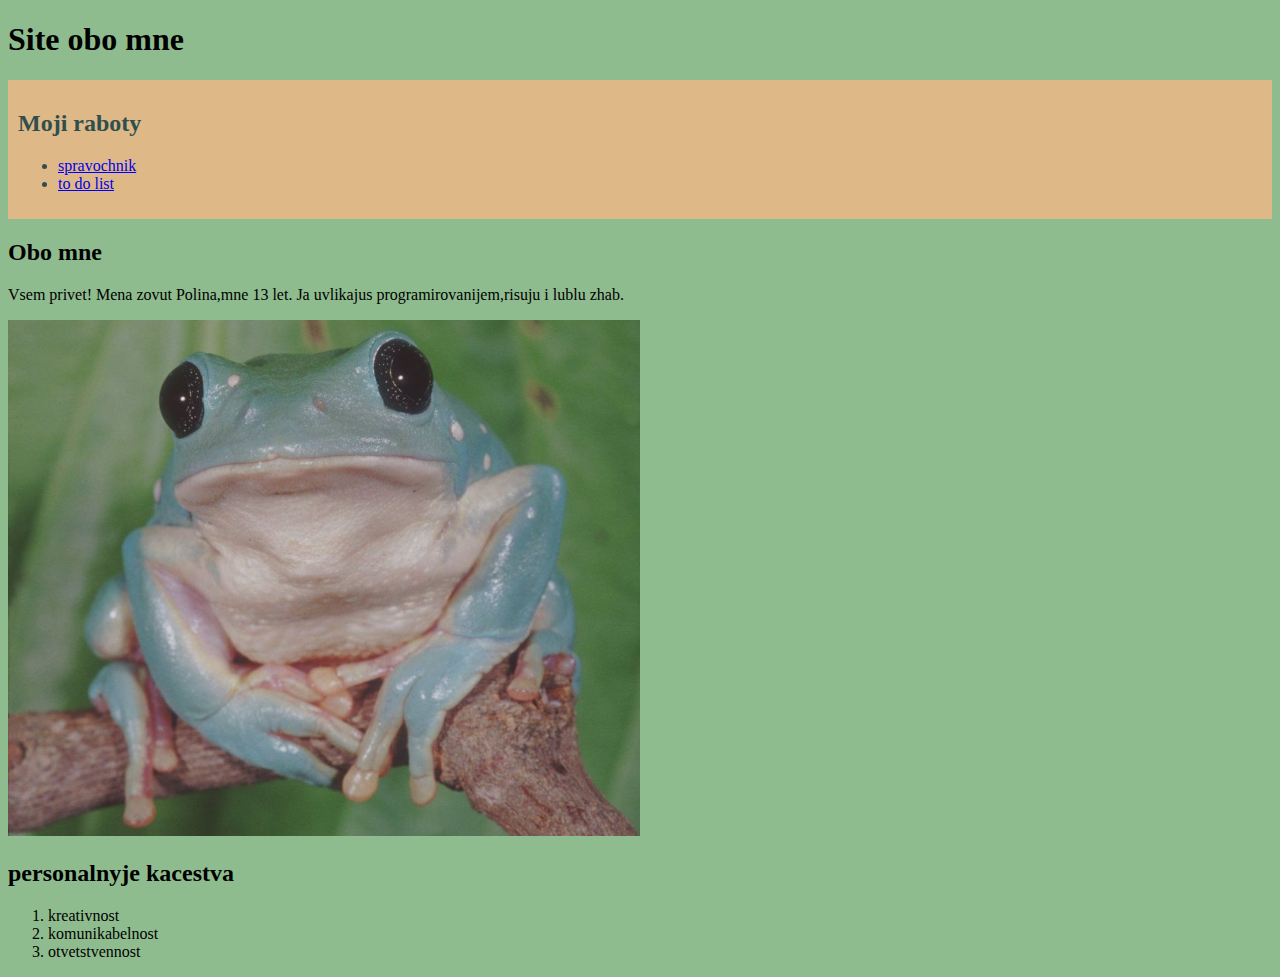
<file: index.html>
<!DOCTYPE html>
<html lang="en">
<head>
   <link rel="stylesheet" href="style.css">
    <meta charset="UTF-8">
    <title>Something about me</title>
</head>
<body>
   <h1>
       Site obo mne 
   </h1>
   <div>
    
<h2>
    Moji raboty
       </h2>
    <ul>
        <li>
            <a href="spravochnik.html">spravochnik</a>
    
        </li>
        
        <li>
            <a href="https://polyly.github.io/polina.com/">to do list</a>

        </li>
    </ul>
    </div>
    
    <h2>
        Obo mne 
    </h2>
    
    <p>
        Vsem privet! Mena zovut Polina,mne 13 let. Ja uvlikajus programirovanijem,risuju i lublu zhab.
    </p>
    <img src="zhaba.jpg">
    
    <h2>
        personalnyje kacestva
    </h2>
    <ol>
       <li>
        kreativnost
        </li>
        <li>
        komunikabelnost
        </li>
        <li>
        otvetstvennost
        </li>
    </ol>
    

    
    
   
   
    
</body>
</html>
</file>
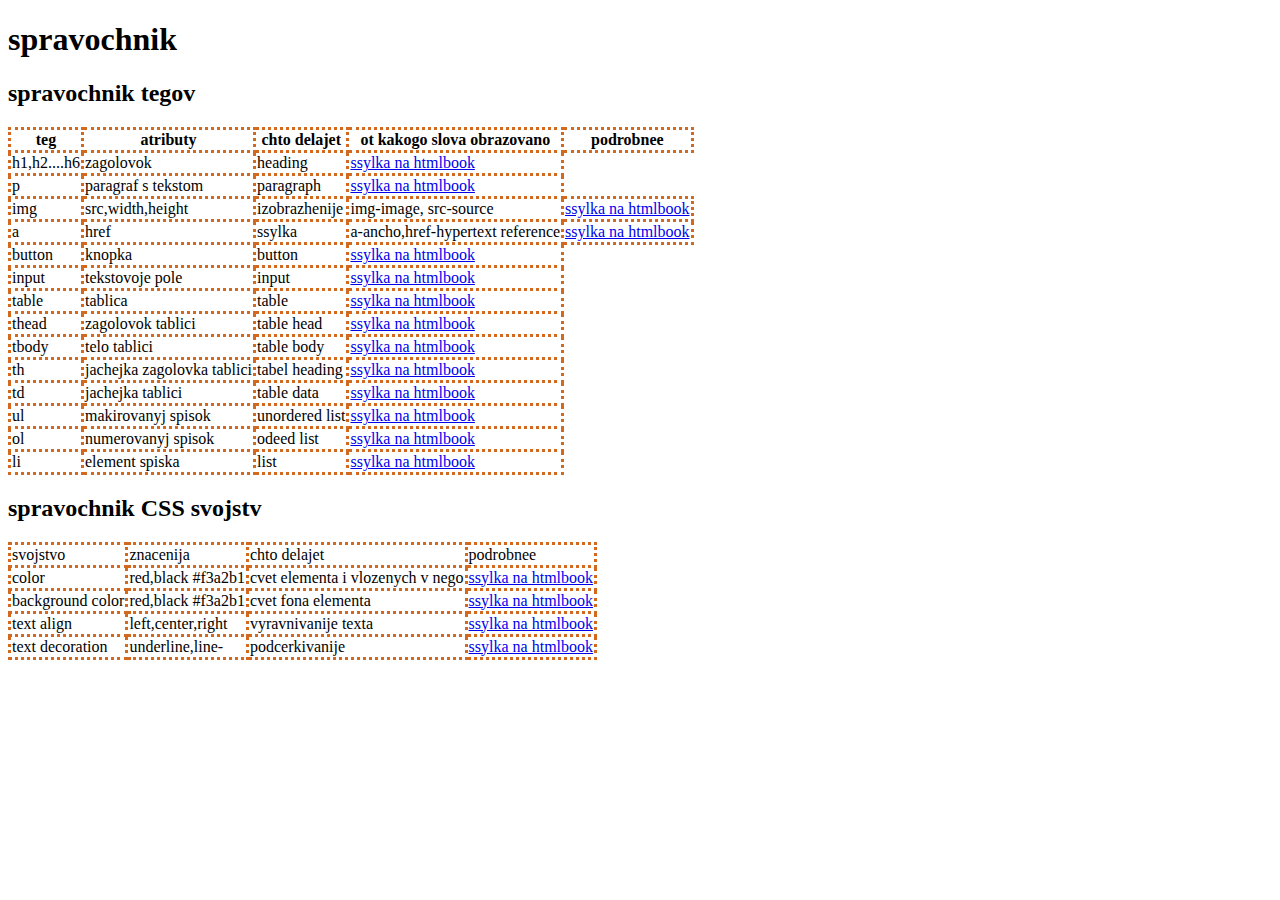
<file: spravochnik.html>
<!DOCTYPE html>
<html lang="en">
<head>
   <link rel="stylesheet" href="blog.css">
    <meta charset="UTF-8">
    <title>spravochnik</title>
</head>
<body>
   <h1>
       spravochnik
   </h1>
   <h2>
       spravochnik tegov
   </h2>
   
    <table>
        <thead>
            <tr>
                <th>
                   teg   
                
                
                </th>
                
                <th>
                  atributy  
                </th>
                <th>
                    chto delajet
                </th>
                <th> ot kakogo slova obrazovano</th>
                <th>podrobnee</th>
            </tr>
        </thead>
        <tbody>
        
            <tr>
                <td>
                    h1,h2....h6
                </td>
                
                <td>
                    zagolovok
                </td>
                
                <td>
                    heading
                </td>
                
                <td>
                    <a href="http://htmlbook.ru/html/h1"> ssylka na htmlbook </a>
                </td>
                
            </tr>
    
        
            <tr>
                <td>
                    p
                </td>
                
                <td>
                    paragraf s tekstom
                </td>
                
                <td>
                    paragraph
                </td>
                <td>
                    <a href="http://htmlbook.ru/html/p">ssylka na htmlbook</a>
                </td>
            </tr>

    

            <tr>
                <td>
                    img
                </td>
                
                <td>
                    src,width,height
                </td>
                
                <td>
                    izobrazhenije
                </td>
                
                <td>
                    img-image, src-source
                </td>
                <td>
                    <a href="http://htmlbook.ru/html/img">ssylka na htmlbook</a>
                </td>
            </tr>
    

            <tr>
                <td>
                    a
                </td>
                
                <td>
                    href
                </td>
                
                <td>
                    ssylka
                </td>
                
                <td>
                    a-ancho,href-hypertext reference
                </td>
                <td>
                    <a href="http://htmlbook.ru/html/a">ssylka na htmlbook</a>
                </td>
            </tr>
        
    
            <tr>
                <td>
                    button
                </td>
                
                <td>
                    knopka
                </td>
                
                <td>
                    button
                </td>
                <td>
                    <a href="http://htmlbook.ru/html/button">ssylka na htmlbook</a>
                </td>
            </tr>
        

            <tr>
                <td>
                    input
                </td>
                
                <td>
                    tekstovoje pole
                </td>
                
                <td>
                    input
                </td>
                <td>
                    <a href="http://htmlbook.ru/html/input">ssylka na htmlbook</a>
                </td>
            </tr>
        
    
   
            <tr>
                <td>
                    table
                </td>
                
                <td>
                    tablica
                </td>
                
                <td>
                    table
                </td>
                <td>
                    <a href="http://htmlbook.ru/html/table">ssylka na htmlbook</a>
                </td>
            </tr>
        
    
    
            <tr>
                <td>
                    thead
                </td>
                
                <td>
                    zagolovok tablici
                </td>
                
                <td>
                    table head
                </td>
                <td>
                    <a href="http://htmlbook.ru/html/thead">ssylka na htmlbook</a>
                </td>
            </tr>
    
    
    
            <tr>
                <td>
                    tbody
                </td>
                
                <td>
                    telo tablici
                </td>
                
                <td>
                    table body
                </td>
                <td>
                    <a href="http://htmlbook.ru/html/tbody">ssylka na htmlbook</a>
                </td>
            </tr>
        
    
    
            <tr>
                <td>
                    th
                </td>
                
                <td>
                    jachejka zagolovka tablici
                </td>
                
                <td>
                    tabel heading
                </td>
                <td>
                    <a href="http://htmlbook.ru/html/th">ssylka na htmlbook</a>
                </td>
            </tr>
        
    
    
            <tr>
                <td>
                    td
                </td>
                <td>
                    jachejka tablici
                </td>
                
                <td>
                    table data
                </td>
                <td>
                    <a href="http://htmlbook.ru/html/tr">ssylka na htmlbook</a>
                </td>
            </tr>
        
    
    
            <tr>
                <td>
                    ul
                </td>
                
                <td>
                    makirovanyj spisok
                </td>
                
                <td>
                    unordered list
                </td>
                <td>
                    <a href="http://htmlbook.ru/html/td">ssylka na htmlbook</a>
                </td>
            </tr>
        
    
    
            <tr>
                <td>
                    ol
                </td>
                
                <td>
                    numerovanyj spisok
                </td>
                
                <td>
                    odeed list
                </td>
                <td>
                    <a href="http://htmlbook.ru/html/ol">ssylka na htmlbook</a>
                </td>
            </tr>
        
    
            <tr>
                <td>
                    li
                </td>
                
                <td>
                    element spiska
                </td>
                
                <td>
                    list
                </td>
                <td>
                    <a href="http://htmlbook.ru/html/li">ssylka na htmlbook</a>
                </td>
            </tr>
        </tbody>
    </table>
          <h2>
              spravochnik CSS svojstv
          </h2>
           <table>
            <tr>
                <td>
                    svojstvo
                </td>
                
                <td>
                    znacenija 
                </td>
                
                <td>
                    chto delajet
                </td>
                
                <td>
                    podrobnee
                </td>
            </tr>
            
            <tr>
                <td>
                    color
                </td>
                <td>
                    red,black   #f3a2b1
                </td>
                <td>
                    cvet elementa i vlozenych v nego
                </td>
                <td>
                    <a href="http://htmlbook.ru/html/font/color">ssylka na htmlbook</a>
                </td>
            </tr>
            
            <tr>
                <td>
                    background color
                </td>
                <td>
                    red,black   #f3a2b1
                </td>
                <td>
                    cvet fona elementa
                </td>
                <td>
                <a href="http://htmlbook.ru/css/background-color">ssylka na htmlbook</a>
                </td>
            </tr>
            
            <td>
                text align
            </td>
            <td>
                left,center,right
            </td>
            <td>
                vyravnivanije texta
            </td>
            <td>
                <a href="http://htmlbook.ru/css/text-align">ssylka na htmlbook</a>
            </td>
        
        <tr>
            <td>
                text decoration
            </td>
            <td>
                underline,line-
            </td>
            <td>
                podcerkivanije
            </td>
            <td>
                <a href="http://htmlbook.ru/css/text-decoration">ssylka na htmlbook</a>
            </td>
               </tr>
        
    </table>
    
    
    
    
    
    
    
    
    
    
    
    
    
    
    
    
    
    
    
    
    
    
</body>
</html>
</file>
<file: style.css>
img{
    width: 50%;
    height: 50%;
}

div{
    color:darkslategrey;
    border-color: darkolivegreen;
    border-collapse: collapse;
   background-color: burlywood;
    padding: 10px;
}

body{
    background-color: darkseagreen;
}
</file>
<file: blog.css>
th,td{
    border-width: 3px;
    border-color: chocolate;
    border-style: dotted;
}
table{
    border-collapse: collapse
}
</file>
